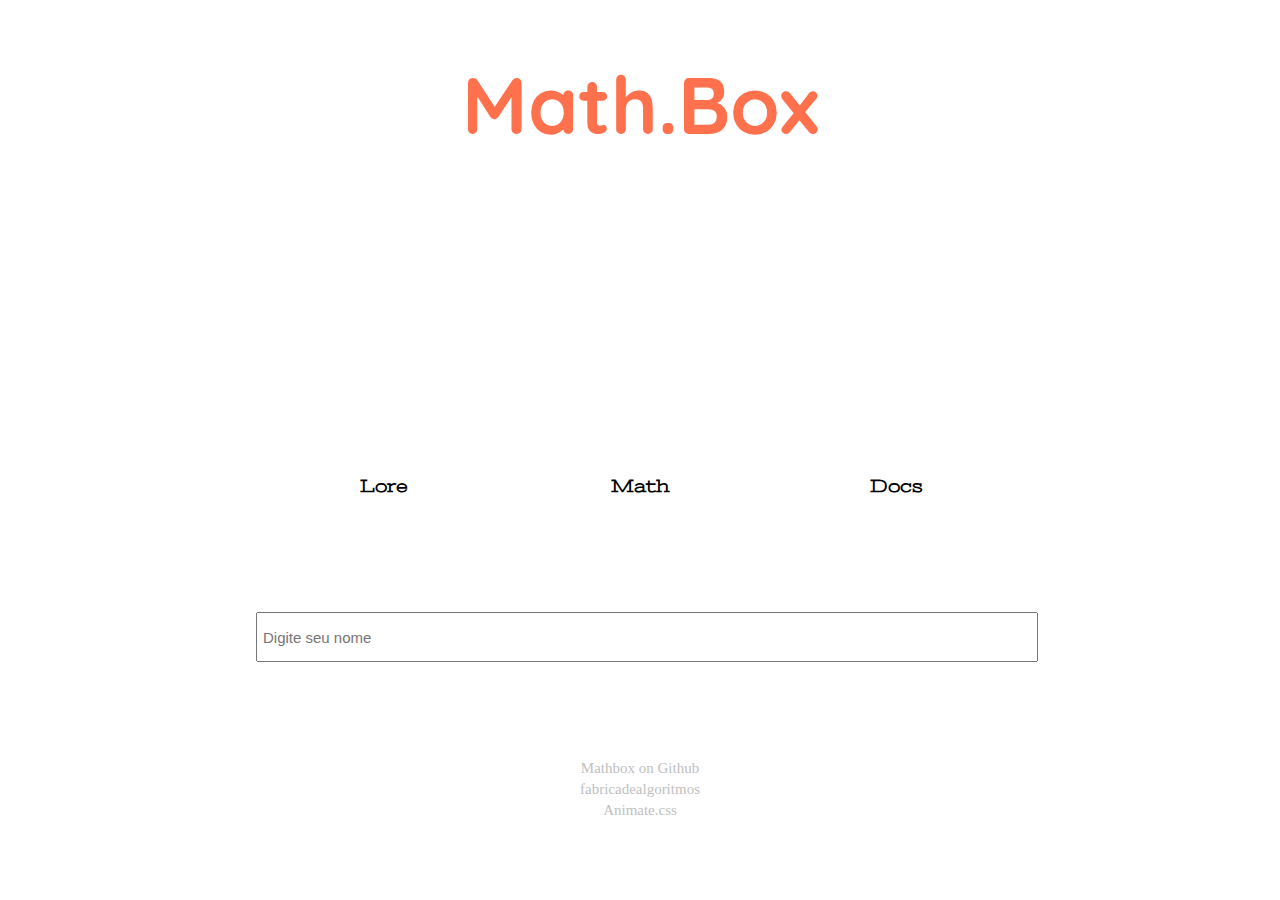
<file: index.html>
<!doctype html>
<html lang="pt-br">
<head>
    <meta charset="utf-8"/>
    <title>math.Box</title>
    <link rel="stylesheet" type="text/css" href="style.css"/>
    <link rel="stylesheet" type="text/css" href="colors.css"/>
    <link rel="stylesheet" type="text/css" href="fontes.css"/>
    <link rel="stylesheet" type="text/css" href="animate.css"/>
    <link rel="stylesheet" type="text/css" href="math.css"/>
    <link href="https://fonts.googleapis.com/icon?family=Material+Icons"
      rel="stylesheet">
    
    <!-- Cor e fontes padroes -->
    <link href="https://fonts.googleapis.com/css?family=Quicksand|Stint+Ultra+Expanded" rel="stylesheet">
    
    <! -- Javascript -- >
    <script type="text/javascript" language="javascript" src="joken.js"></script>
    <script type="text/javascript" language="javascript" src="acoes.js"></script>
    <script type="text/javascript" language="javascript" src="rand.js"></script>
    <script type="text/javascript" language="javascript" src="math.js"></script>
    <script type="text/javascript" language="javascript" src="palavras.js"></script>
    <script type="text/javascript" language="javascript" src="usuario.js"></script>
    <script type="text/javascript" language="javascript" src="lore.js"></script>
    
    <!-- Scripts Calculadora -->
    <script type="text/javascript" language="javascript" src="calculo.js"></script>
    <script type="text/javascript" language="javascript" src="baskara.js"></script>
    <script type="text/javascript" language="javascript" src="matrizes.js"></script>
    <meta name="viewport" content="width=device-width, initial-scale=1.0">
    
</head>
<body>
    
    <input type="radio" name="god" id="inversion" style="display:none;">
    <div class="main">
        
        <!-- Botoes -->
        <input type="radio" name="btn-menu" id="btn-lore">
        <input type="radio" name="btn-menu" id="btn-math">
        <input type="radio" name="btn-menu" id="btn-docs">
        <input type="radio" name="btn-menu" id="btn-sair">
        
        
          <!-- Cores -->
          <input type="radio" name="color" id="bg-btn-padrao" checked> <!-- cor padrao de background dos botoes-->
          <input type="radio" name="color" id="bg-btn-dark">
          <input type="radio" name="color" id="bg-btn-pink">
          
          <!-- Fontes -->
          <input type="radio" name="fontes" id="fonte-padrao" checked> 
          <input type="radio" name="fontes" id="fonte-dark"> 
          <input type="radio" name="fontes" id="fonte-pink"> 
    
        <div class="painel topo"> 
           <h1 class="logo" id="id-logo">Math.Box</h1>
        </div>
         
        <nav class="painel menu">
            <div class="botoes btn-one"><h1><label for="btn-lore">Lore</label></h1></div>
            <div class="botoes btn-two"><h1><label for="btn-math">Math</label></h1></div>
            <div class="botoes btn-three"><h1><label for="btn-docs" onclick="documentation()">Docs</label></h1></div>
            
            
            <!-- Background colors Buttons-->
            <div class="bg-btn-color bg-btn-one"></div>
            <div class="bg-btn-color bg-btn-two"></div>
            <div class="bg-btn-color bg-btn-three"></div>
        </nav>
        
         <!-- Background Buttons -->
      
        
        <div class="painel baixo">
            <input type="text" name="nome" id="id-nome" maxlength="20" placeholder="Digite seu nome" onkeydown="if(event.keyCode == 13) document.getElementById('btn-nome').click()">
            <input type="button" id="btn-nome" onclick="usuario()">
            
            <footer class="animacoes">
             <p> 
                 <a href="https://github.com/mathbox">Mathbox on Github</a><br/>
                 <a href="https://fabricadealgoritmos.github.io">fabricadealgoritmos</a><br/>
                 <a href="https://daneden.github.io/animate.css/" target="_blank">Animate.css</a>
            </p>
            </footer>
        </div>
        
        <!-- Efeitos -->
        <input type="checkbox" name="rubberBand" id="id-rubberBand">
        <input type="checkbox" name="bounce" id="id-bounce">
        
        <div class="terminal">
          <section class="lore animated">
             <label for="comandos" class="lbl-comando">Digite o comando</label><br/>
             <input type="text" name="comandos" id="comandos" maxlength="100" placeholder="command line" onkeydown="if(event.keyCode == 13) document.getElementById('pergunta').click()"> 
             <input type="button" id="pergunta" onclick="responda()">
              
              <div class="lore-body">
                 <div class="lore-heart" id="resposta">
                    Hello! My name is Lore...
                  </div>
                 
              </div>
            </section>
        </div> <!--fim terminal lore-->
        
        <div class="calculadora">
            
            <section class="maquina">
                <label for="btn-sair" class="fechar"><i class="material-icons">&#xE882;</i></label>
                
                <input type="radio" name="mat" id="mat-padrao" checked>
                <input type="radio" name="mat" id="mat-bask">
                <input type="radio" name="mat" id="mat-matriz">
                
        
                    <label for="mat-padrao" class="opcoes lbl-pad" onclick="result_limpa()">padrao</label>
                    <label for="mat-bask" class="opcoes lbl-bask" onclick="result_limpa()">baskara</label>
                    <label for="mat-matriz" class="opcoes lbl-matriz" onclick="msg()">matriz</label>
                
                <div class="operacoes">
                    <input type="radio" name="operators" id="id-add" checked>
                    <input type="radio" name="operators" id="id-sub">
                    <input type="radio" name="operators" id="id-mult">
                    <input type="radio" name="operators" id="id-div"> 
                    

                    <section class="operadores">
                       <ul>
                           <li class="li-add animated"><label for="id-add">Adição</label></li>
                           <li class="li-sub animated"><label for="id-sub">Subtração</label></li>
                           <li class="li-mult animated"><label for="id-mult">Multiplicação</label></li>
                           <li class="li-div animated"><label for="id-div">Divisão</label></li>
                        </ul>
                    </section>
                    
                    <section class="calculos calc-padrao">
                        <label for="num-pad">Padrao</label><br>
                        <input type="text" maxlength="128" id="num-pad" name="first" placeholder="{valor1,valor2}" 
                               onkeydown="if(event.keyCode == 13) document.getElementById('btn-calc').click()">
                        
                    </section>
                    
                    <section class="calculos calc-baskara">
                        <label for="num-bask">baskara</label><br>
                        <input type="text" maxlength="128" id="num-bask" name="first" placeholder="{a,b,c}"
                               onkeydown="if(event.keyCode == 13) document.getElementById('btn-calc').click()">
                    </section>
                    
                    <section class="calculos calc-matriz">
                        <label for="a-matriz">matriz</label><br>
                        <input type="text" maxlength="256" id="a-matriz" name="first" placeholder="Matriz A">
                        <br>
                        <br>
                        <input type="text" maxlength="256" id="b-matriz" name="second" placeholder="Matriz B"
                               onkeydown="if(event.keyCode == 13) document.getElementById('btn-calc').click()">
                    </section>
                    
                    <section class="resultado">
                       <h1 id="resultado">Resultado</h1>
                    </section>
                
                    <input type="button" id="btn-calc" onclick="calcula()">
                </div><!--fim operacoes-->
                
                
            </section>
            <input type="checkbox" name="help" id="help">
            <label for="help" class="lbl-help">Help</label>
            <aside class="help">
                <label for="help">voltar</label>
                <ul>
                    <li><h1>Padrao</h1></li>
                    <li>Os valores devem ser colocados dentro das chaves.</li>
                    <li>O resultado será de acordo com a operação escolhida.</li>
                    <li>A operação será feita a partir do primeiro valor. </li>
                    <li>Soma Ex: {1,2} = {3}</li>
                    <li>Subtração Ex: {1,2} = {-1}</li>
                    <li>Multiplicação Ex: {3,2} = {6}</li>
                    <li>Divisao Ex: {1,2} = {0,5}</li>
                </ul>
                
                <ul>
                  <li><h1>Baskara</h1></li>
                  <li>Coloque os valores de a, b, c. Ex: {2, -4, 0}</li>
                  <li>a = 2, b = -4, c = 0</li>
                </ul>
                
                <ul>
                  <li><h1>Matriz</h1></li>
                    <li>Os valores devem ser colocados em blocos de linhas e as colunas separadas por virgula.</li>
                    <li>Ex: {1,0}{0,1};</li>
                    <li>No exemplo é uma matriz de 2 linhas e 2 colunas.</li>
                    <li>É necessário o ponto e virugla(;) para finalizar o ultimo bloco/linha da matriz.</li>
                    <li>Matriz A e B precisam ter o mesmo numero de linhas e colunas.</li>
                </ul>
        
            </aside>
        </div><!--Fim Div calculadora -->
    
    </div>
    
    
</body>
</html>
</file>
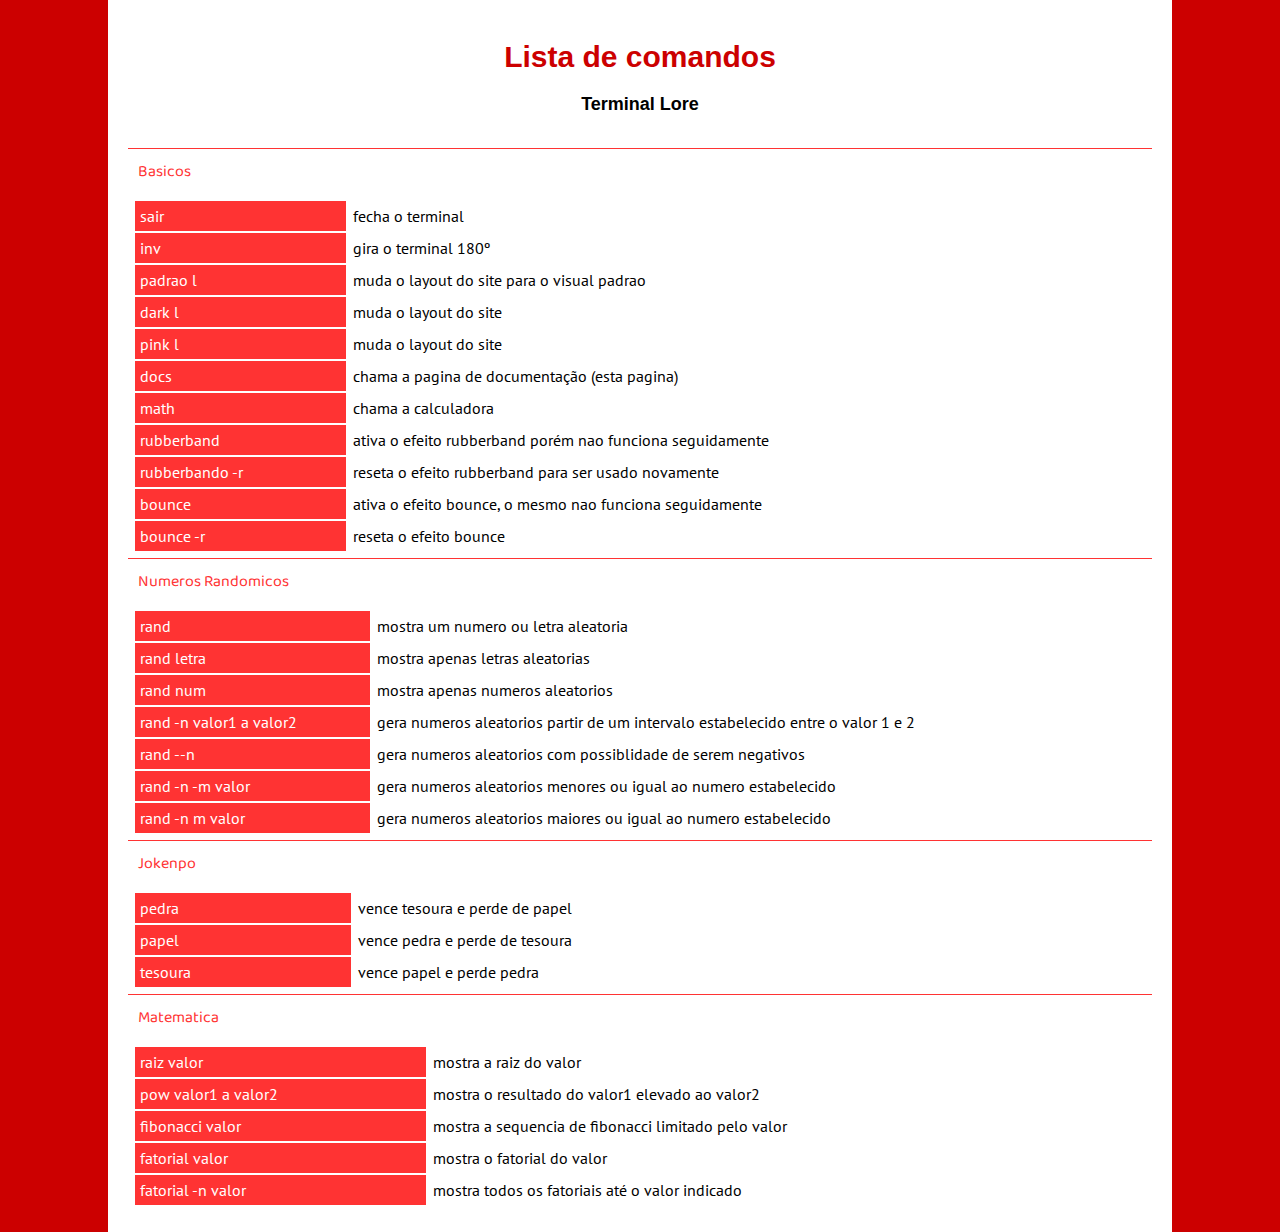
<file: doc.html>
<!doctype html>
<html lang="pt-br">
<head>
    <meta charset="utf-8"/>
    <title>Comandos - Lore</title>
      <link href="https://fonts.googleapis.com/css?family=Baloo" rel="stylesheet">
    <link href="https://fonts.googleapis.com/css?family=PT+Sans" rel="stylesheet">
    <style>
        body {
            padding: 0;
            margin: 0;
            background-color: #cc0000;
            font-family: 'calibri',sans-serif;
        }
        
        .main {
            padding: 20px;
            margin: 0 auto;
            top: 0;
            width: 80vw;
            height: 100%;
            max-height: 100%;
            background: #fff;       
        }
        
        .main h1 {
            font-size: 30px;
            text-align: center;
            color: #cc0000;
        }
        
        .main h2 {
            font-size: 18px;
            text-align: center;
        }
        
        .tabela {
            width: 100%;
            padding: 5px;
            
        }
        
        .tabela td{
            font-family:'PT Sans', sans-serif;
            padding: 5px;
        }
        
        .tabela .td1 {
            background: #ff3333;
            color: #fff;
        }
        
        .main caption {
            padding: 10px;
            font-family: 'Baloo', cursive;
            color: #ff3333;
            text-align: left;
            border-top: 1px solid #ff3333;
        }
        
        
        
        
    </style>
  
</head>
    <body>
        <div class="main">
          <h1>Lista de comandos</h1>
            <h2>Terminal Lore</h2>
            <table class="tabela">
              <caption>Basicos</caption>
                <tr><td class="td1">sair</td> <td> fecha o terminal</td></tr>
                <tr><td class="td1">inv</td> <td>gira o terminal 180º</td></tr>
                <tr><td class="td1">padrao l</td> <td>muda o layout do site para o visual padrao</td></tr>
                <tr><td class="td1">dark l </td> <td>muda o layout do site</td></tr>
                <tr><td class="td1">pink l </td> <td> muda o layout do site</td></tr>
                <tr><td class="td1">docs</td> <td>chama a pagina de documentação (esta pagina)</td></tr>
                <tr><td class="td1">math</td> <td>chama a calculadora</td></tr>
                <tr><td class="td1">rubberband </td> <td>ativa o efeito rubberband porém nao funciona seguidamente</td></tr>
                <tr><td class="td1">rubberbando -r </td> <td>reseta o efeito rubberband para ser usado novamente</td></tr>
                <tr><td class="td1">bounce </td> <td> ativa o efeito bounce, o mesmo nao funciona seguidamente</td></tr>
                <tr><td class="td1">bounce -r </td> <td> reseta o efeito bounce</td></tr>
                <br/>
            </table>
            
            <table class="tabela">
            <caption>Numeros Randomicos</caption>
                <tr><td class="td1">rand</td> <td>mostra um numero ou letra aleatoria</td></tr>
                <tr><td class="td1">rand letra</td> <td>mostra apenas letras aleatorias</td></tr>
                <tr><td class="td1">rand num</td> <td>mostra apenas numeros aleatorios</td></tr>
                <tr><td class="td1">rand -n valor1 a valor2</td> <td>gera numeros aleatorios partir de um intervalo estabelecido entre o valor 1 e 2</td></tr>
                <tr><td class="td1">rand --n</td> <td>gera numeros aleatorios com possiblidade de serem negativos</td></tr>
                <tr><td class="td1">rand -n -m valor</td> <td>gera numeros aleatorios menores ou igual ao numero estabelecido</td></tr>
                <tr><td class="td1">rand -n m valor</td> <td>gera numeros aleatorios maiores ou igual ao numero estabelecido</td></tr>
            </table>
            
            <table class="tabela">
            <caption>Jokenpo </caption>
                <tr><td class="td1">pedra</td> <td>vence tesoura e perde de papel</td></tr>
                <tr><td class="td1">papel</td> <td>vence pedra e perde de tesoura</td></tr>
                <tr><td class="td1">tesoura</td> <td>vence papel e perde pedra</td></tr>
            </table>    
    
            
            <table class="tabela">
            <caption>Matematica</caption>
                <tr><td class="td1">raiz valor</td> <td>mostra a raiz do valor</td></tr>
                <tr><td class="td1">pow valor1 a valor2</td> <td>mostra o resultado do valor1 elevado ao valor2</td></tr>
                <tr><td class="td1">fibonacci valor</td> <td>mostra a sequencia de fibonacci limitado pelo valor</td></tr>
                <tr><td class="td1">fatorial valor</td> <td>mostra o fatorial do valor</td></tr>
                <tr><td class="td1">fatorial -n valor</td> <td>mostra todos os fatoriais até o valor indicado</td></tr>
            </table>
            
        </div>
    </body>
</html>
</file>
<file: style.css>
@charset "UTF-8";

body{
    margin: 0;
    padding: 0;
}

.main{
    position: absolute;
    z-index: 0;
    padding: 0;
    margin: 0;
    width: 100vw;
    height: 100vh;
    overflow: hidden;
    left: 0;
    top: 0;
    transform: .1s;
    transition: .1s;
}

.painel{
    position: absolute;
    width: 100vw;
    padding: 0;
    margin: 0;
    z-index: 100;
}

.topo{
    top: 0;
    left: 0;
    height: 50vh;
    padding: 0;
    margin: 0;
}

.logo {
    font-size: 80px;
    text-align: center;
    padding:0;
}

.menu {
    top: 50%;
    left: 0;
    height: 10vh;
    padding: 0;
    margin: 0;
}

.baixo{
    height: 40vh;
    bottom: 0;
    left: 0;
    padding: 0;
    margin: 0;
}

/* MENU */

.botoes{
    position: absolute;
    padding: 0;
    margin: 0;
    width: 20vw;
    height: 10vh;
    z-index: 10;
}

.btn-one{
    left: 20%;
}

.btn-one:hover ~ .bg-btn-one{
    left: 20%;
}

.btn-two{
    left: 40%;
}

.btn-two:hover ~ .bg-btn-two{
    top: 1px;
}

.btn-three{
    left: 60%;
}

.btn-three:hover ~ .bg-btn-three{
    right: 20%;
}

.botoes h1{
   text-align: center;
   font-size: 18px;
}

.botoes label{
    position: absolute;
    width: 20vw;
    height: 10vh;
    left: 0;
    top: 0;
    padding-top: 10%;
    cursor: pointer;
    transition: 1s;
}

.botoes label:hover{
    transform: translateY(-3px);
}

.bg-btn-color{
    position: absolute;
    width: 20vw;
    top: 1px;
    height: 10vh;
    border-radius: 5px;
    transform: .6s;
    transition: .6s ease;
}

.bg-btn-one{
    left: -100%;
}

.bg-btn-two {
    left: 40%;
    top: -800%;
}

.bg-btn-three {
    right: -100%;
}

input[name="nome"]{
    width: 60vw;
    height: 4vh;
    position: absolute;
    top: 20%;
    left: 20%;
    font-size: 15px;
    padding: 5px;
}

input[id="btn-nome"]{display: none;}


/* TERMINAL */

.terminal {
    position: absolute;
    top: 100%;
    right: 0;
    margin: 0;
    padding: 2px;
    width: 100vw;
    height: 100vh;
    z-index: 999;
    overflow: hidden;
    transform: .6s;
    transition: .6s ease;
    background: rgba(255,255,255,.9);
}

input[id="btn-lore"]:checked ~ .terminal{
    top: 0;
}

input[id="btn-lore"]:checked ~ .menu .bg-btn-one{
    left: 20%;
}

/* Lore */

.lore {
    position: absolute;
    width: 70vw;
    height: 80vh;
    left: 15%;
    bottom: 8%;
    border-radius: 10px;
    transform: 1s;
    transition: 1s ease;
}

.terminal .lore:hover{
    bottom: 10%;
}

input[name="rubberBand"]:checked ~ .terminal .lore {
  -webkit-animation-name: rubberBand;
  animation-name: rubberBand;
}

input[name="bounce"]:checked ~ .terminal .lore{
/*  -webkit-animation-name: bounce;
  animation-name: bounce;
  -webkit-transform-origin: center bottom;
  transform-origin: center bottom;  */
  -webkit-animation-name: bounceIn;
  animation-name: bounceIn;
}

.lore .lbl-comando{
    position: absolute;
    left: 10%;
    top: 4%;
    cursor: pointer;
}

.lore input[name="comandos"]{
    width: 80%;
    height: 5%;
    position: absolute;
    left: 10%;
    top: 10%;
    font-size: 18px;
    font-family: monospace;
    padding: 5px;
}

.lore-body{
    position: absolute;
    width: 80%;
    height: 50%;
    left: 10%;
    bottom: 20%;
    border-radius: 5px;
    padding: 10px;
    overflow: auto;
}

.lore input[id="pergunta"]{display: none;}

/* */

input[id="btn-lore"]:checked ~ .menu label{
    color: silver;
}

input[id="btn-math"]:checked ~ .menu .bg-btn-two{
    top: 1px;
}

input[id="btn-math"]:checked ~ .menu label{
    color: silver;
}

input[id="btn-docs"]:checked ~ .menu .bg-btn-three{
    right: 20%;
}

input[id="btn-docs"]:checked ~ .menu label{
    color: silver;
}

input[name="btn-menu"]{display: none;}

input[id="inversion"]:checked ~ .main{
    transform: rotate(180deg);
}

@media(max-width:480px){
    .logo {
        font-size: 30px;
        padding: 0 10px;
    }
    
    .lore{
        width: 90vw;
        left: 4.5%;
        border: 1px solid #000;
    }
    
    .lore .lore-body .lore-heart {
        font-size: 12px;
    }
    
    .lore .lbl-comando{
        top: 3%;
        font-size: 12px;
    }
    
    .menu .botoes label {
        font-size: 13px;
        padding-top: 15px;
    } 
    
    .lore .lbl-comando,#comandos,.lore-body {
        left: 7.5%;
    }

}


/* Efeitos */

/*
   OS CODIGOS ABAIXO NÂO FORAM FEITOS PELO DESENVOLVEDOR DESTE SITE

   ESTE CODIGO DAS ANIMAÇÕES ESTÃO DISPONÍVEIS NO GITHUB

   LINK DO SITE: https://daneden.github.io/animate.css/

   AUTHOR ORIGINAL DO ANIMATE.CSS: https://github.com/daneden/animate.css

   
*/

.animacoes {
    position: absolute;
    width: 100vw;
    height: 40%;
    bottom: 0;
    left: 0;
    z-index: 999;
    padding: 0;
}

.animacoes p{
    padding: 0;
    margin: 0;
    text-align: center;
}

.animacoes p a {
    font-family: 'calibri';
    font-size: 15px;
    text-decoration: none;
    color: silver;
    padding: 5px;
}

.animacoes p a:hover{
    color:aqua;
}
.animated {
  -webkit-animation-duration: 1s;
  animation-duration: 1s;
  -webkit-animation-fill-mode: both;
  animation-fill-mode: both;
}

.animated.infinite {
  -webkit-animation-iteration-count: infinite;
  animation-iteration-count: infinite;
}

.animated.hinge {
  -webkit-animation-duration: 2s;
  animation-duration: 2s;
}

.animated.flipOutX,
.animated.flipOutY,
.animated.bounceIn,
.animated.bounceOut {
  -webkit-animation-duration: .75s;
  animation-duration: .75s;
}


/* BOUNCE */

@-webkit-keyframes bounce {
  from, 20%, 53%, 80%, to {
    -webkit-animation-timing-function: cubic-bezier(0.215, 0.610, 0.355, 1.000);
    animation-timing-function: cubic-bezier(0.215, 0.610, 0.355, 1.000);
    -webkit-transform: translate3d(0,0,0);
    transform: translate3d(0,0,0);
  }

  40%, 43% {
    -webkit-animation-timing-function: cubic-bezier(0.755, 0.050, 0.855, 0.060);
    animation-timing-function: cubic-bezier(0.755, 0.050, 0.855, 0.060);
    -webkit-transform: translate3d(0, -30px, 0);
    transform: translate3d(0, -30px, 0);
  }

  70% {
    -webkit-animation-timing-function: cubic-bezier(0.755, 0.050, 0.855, 0.060);
    animation-timing-function: cubic-bezier(0.755, 0.050, 0.855, 0.060);
    -webkit-transform: translate3d(0, -15px, 0);
    transform: translate3d(0, -15px, 0);
  }

  90% {
    -webkit-transform: translate3d(0,-4px,0);
    transform: translate3d(0,-4px,0);
  }
}

@keyframes bounce {
  from, 20%, 53%, 80%, to {
    -webkit-animation-timing-function: cubic-bezier(0.215, 0.610, 0.355, 1.000);
    animation-timing-function: cubic-bezier(0.215, 0.610, 0.355, 1.000);
    -webkit-transform: translate3d(0,0,0);
    transform: translate3d(0,0,0);
  }

  40%, 43% {
    -webkit-animation-timing-function: cubic-bezier(0.755, 0.050, 0.855, 0.060);
    animation-timing-function: cubic-bezier(0.755, 0.050, 0.855, 0.060);
    -webkit-transform: translate3d(0, -30px, 0);
    transform: translate3d(0, -30px, 0);
  }

  70% {
    -webkit-animation-timing-function: cubic-bezier(0.755, 0.050, 0.855, 0.060);
    animation-timing-function: cubic-bezier(0.755, 0.050, 0.855, 0.060);
    -webkit-transform: translate3d(0, -15px, 0);
    transform: translate3d(0, -15px, 0);
  }

  90% {
    -webkit-transform: translate3d(0,-4px,0);
    transform: translate3d(0,-4px,0);
  }
}


/* RUBBERBAND */

@-webkit-keyframes rubberBand {
  from {
    -webkit-transform: scale3d(1, 1, 1);
    transform: scale3d(1, 1, 1);
  }

  30% {
    -webkit-transform: scale3d(1.25, 0.75, 1);
    transform: scale3d(1.25, 0.75, 1);
  }

  40% {
    -webkit-transform: scale3d(0.75, 1.25, 1);
    transform: scale3d(0.75, 1.25, 1);
  }

  50% {
    -webkit-transform: scale3d(1.15, 0.85, 1);
    transform: scale3d(1.15, 0.85, 1);
  }

  65% {
    -webkit-transform: scale3d(.95, 1.05, 1);
    transform: scale3d(.95, 1.05, 1);
  }

  75% {
    -webkit-transform: scale3d(1.05, .95, 1);
    transform: scale3d(1.05, .95, 1);
  }

  to {
    -webkit-transform: scale3d(1, 1, 1);
    transform: scale3d(1, 1, 1);
  }
}

@keyframes rubberBand {
  from {
    -webkit-transform: scale3d(1, 1, 1);
    transform: scale3d(1, 1, 1);
  }

  30% {
    -webkit-transform: scale3d(1.25, 0.75, 1);
    transform: scale3d(1.25, 0.75, 1);
  }

  40% {
    -webkit-transform: scale3d(0.75, 1.25, 1);
    transform: scale3d(0.75, 1.25, 1);
  }

  50% {
    -webkit-transform: scale3d(1.15, 0.85, 1);
    transform: scale3d(1.15, 0.85, 1);
  }

  65% {
    -webkit-transform: scale3d(.95, 1.05, 1);
    transform: scale3d(.95, 1.05, 1);
  }

  75% {
    -webkit-transform: scale3d(1.05, .95, 1);
    transform: scale3d(1.05, .95, 1);
  }

  to {
    -webkit-transform: scale3d(1, 1, 1);
    transform: scale3d(1, 1, 1);
  }
}

/* BOUNCEIN */
@-webkit-keyframes bounceIn {
  from, 20%, 40%, 60%, 80%, to {
    -webkit-animation-timing-function: cubic-bezier(0.215, 0.610, 0.355, 1.000);
    animation-timing-function: cubic-bezier(0.215, 0.610, 0.355, 1.000);
  }

  0% {
    opacity: 0;
    -webkit-transform: scale3d(.3, .3, .3);
    transform: scale3d(.3, .3, .3);
  }

  20% {
    -webkit-transform: scale3d(1.1, 1.1, 1.1);
    transform: scale3d(1.1, 1.1, 1.1);
  }

  40% {
    -webkit-transform: scale3d(.9, .9, .9);
    transform: scale3d(.9, .9, .9);
  }

  60% {
    opacity: 1;
    -webkit-transform: scale3d(1.03, 1.03, 1.03);
    transform: scale3d(1.03, 1.03, 1.03);
  }

  80% {
    -webkit-transform: scale3d(.97, .97, .97);
    transform: scale3d(.97, .97, .97);
  }

  to {
    opacity: 1;
    -webkit-transform: scale3d(1, 1, 1);
    transform: scale3d(1, 1, 1);
  }
}

@keyframes bounceIn {
  from, 20%, 40%, 60%, 80%, to {
    -webkit-animation-timing-function: cubic-bezier(0.215, 0.610, 0.355, 1.000);
    animation-timing-function: cubic-bezier(0.215, 0.610, 0.355, 1.000);
  }

  0% {
    opacity: 0;
    -webkit-transform: scale3d(.3, .3, .3);
    transform: scale3d(.3, .3, .3);
  }

  20% {
    -webkit-transform: scale3d(1.1, 1.1, 1.1);
    transform: scale3d(1.1, 1.1, 1.1);
  }

  40% {
    -webkit-transform: scale3d(.9, .9, .9);
    transform: scale3d(.9, .9, .9);
  }

  60% {
    opacity: 1;
    -webkit-transform: scale3d(1.03, 1.03, 1.03);
    transform: scale3d(1.03, 1.03, 1.03);
  }

  80% {
    -webkit-transform: scale3d(.97, .97, .97);
    transform: scale3d(.97, .97, .97);
  }

  to {
    opacity: 1;
    -webkit-transform: scale3d(1, 1, 1);
    transform: scale3d(1, 1, 1);
  }
}
</file>
<file: colors.css>
@font-face {
    font-family: 'Fpink';
    src: url('powerpuffgirlsfont.ttf');
}

@font-face {
    font-family: 'Fdark';
    src: url('Circular Abstracts.ttf')
}

/* Layout Padrao */

input[name="color"]{display: none;}

/* Background menu padrao */

input[id="bg-btn-padrao"]:checked ~ .topo {
    background-color: #fff;
}

input[id="bg-btn-padrao"]:checked ~ .menu .bg-btn-one{
    background-color: #80ccff;
    border-bottom: 10px solid #008ae6;
}

input[id="bg-btn-padrao"]:checked ~ .menu .botoes:hover label {
    color: #fff;
    text-shadow: 0 3px 6px rgba(0,0,0,1);
}

input[id="bg-btn-padrao"]:checked ~ .terminal .lore{
     border: 4px solid #80ccff;
}

input[id="bg-btn-padrao"]:checked ~ .menu .bg-btn-two{
    background-color: #4dff4d;
    border-bottom: 10px solid #00cc00;
}

input[id="bg-btn-padrao"]:checked ~ .menu .bg-btn-three{
    background-color: #ff1a1a;
    border-bottom: 10px solid #cc0000;
}


input[id="bg-btn-padrao"]:checked ~ .topo .logo{
    color: #ff704d;
    font-family: 'Quicksand', sans-serif;
}


/* Dark Layout */

input[id="bg-btn-dark"]:checked ~ .menu .botoes label{
    color: silver;
}

input[id="bg-btn-dark"]:checked ~ .topo{
    background-color: #000;
}

input[id="bg-btn-dark"]:checked ~ .baixo{
    background-color: rgba(255,255,255,0);
}

input[id="bg-btn-dark"]:checked ~ .menu .bg-btn-one{
    background-color: #000;
    border-bottom: 10px solid #000;
}

input[id="bg-btn-dark"]:checked ~ .menu .bg-btn-two{
    background-color: #000;
    border-bottom: 10px solid #000;
}

input[id="bg-btn-dark"]:checked ~ .menu .bg-btn-three{
    background-color: #000;
    border-bottom: 10px solid #000;
}

input[id="bg-btn-dark"]:checked ~ .menu .botoes:hover label {
    color: silver;
    text-shadow: 0 3px 6px rgba(255,255,255,.3);
}

input[id="bg-btn-dark"]:checked ~ .terminal .lore{
     border: 4px solid #000;
}


input[id="bg-btn-dark"]:checked ~ .topo .logo{
    color: silver;
    font-family: 'Fdark';
}

input[id="bg-btn-dark"]:checked ~ .terminal{
     background: rgba(255,255,255,255);
}

input[id="bg-btn-dark"]:checked ~ .terminal .lore{
     background: #0a0f0f;
    color: silver;
}



/* Pink Layout*/


input[id="bg-btn-pink"]:checked ~ .menu .botoes label{
    color: #e600e6;
}

input[id="bg-btn-pink"]:checked ~ .topo{
    background-color: #ff99ff;
}

input[id="bg-btn-pink"]:checked ~ .baixo{
    background-color: rgba(255,255,255,0);
}

input[id="bg-btn-pink"]:checked ~ .baixo input[id="id-nome"]:focus{
    background: #ffe6ff;
} 

input[id="bg-btn-pink"]:checked ~ .menu .bg-btn-one{
    background-color: #ff99ff;
    border-bottom: 10px solid #e600e6;
}

input[id="bg-btn-pink"]:checked ~ .menu .bg-btn-two{
    background-color: #ff99ff;
    border-bottom: 10px solid #e600e6;
}

input[id="bg-btn-pink"]:checked ~ .menu .bg-btn-three{
    background-color: #ff99ff;
    border-bottom: 10px solid #e600e6;
}

input[id="bg-btn-pink"]:checked ~ .menu .botoes:hover label {
    color: #fff;
}

input[id="bg-btn-pink"]:checked ~ .terminal .lore{
     border: 4px solid  #e600e6;
     box-shadow: 0 6px 26px rgba(0,0,0,.3);
}


input[id="bg-btn-pink"]:checked ~ .topo .logo{
    color: #fff;
    font-family: 'Fpink';
     
}
</file>
<file: fontes.css>
input[id="fonte-padrao"]:checked ~ .menu, .baixo,.lore {
    font-family: 'Stint Ultra Expanded', cursive;
    font-size: 15px;
}

input[id="fonte-dark"]:checked ~ .menu, .baixo{
    font-family: 'Fdark';
    font-size: 10px;
}

input[id="fonte-dark"]:checked ~ .terminal .lore{
    font-family: 'Fdark';
    font-size: 10px;
}

input[id="fonte-pink"]:checked ~ .menu, .baixo{
    font-family: 'Fpink';
    font-size: 12px;
}

input[id="fonte-pink"]:checked ~ .terminal .lore{
    font-family: 'Fpink';
    font-size: 12px;
}

input[id="fonte-pink"]:checked ~ .calculadora {
    font-size: 14px;
}

input[id="fonte-pink"]:checked ~ .calculadora .maquina ul li{
    font-size: 10px;
}

input[id="fonte-dark"]:checked ~ .calculadora{
    font-size: 10px;
}

input[id="fonte-dark"]:checked ~ .calculadora .maquina ul li{
    font-size: 10px;
}
</file>
<file: math.css>
.calculadora {
    position: absolute;
    width: 100vw;
    height: 100vh;
    background: #fff;
    top: -200%;
    left: 0;
    transform: .5s;
    transition: .5s ease;
    z-index: 999;
}

input[id="btn-math"]:checked ~ .calculadora {
    top: 0;
}

input[id="bg-btn-padrao"]:checked ~ .calculadora .maquina {
    font-family: 'Stint Ultra Expanded', cursive;
    border: 4px solid #00e6ac;
    background: #fff;
}

input[id="bg-btn-dark"]:checked ~ .calculadora .maquina {
    font-family: 'Fdark';
    border: 4px solid silver;
    color: silver;
    background: #fff;
}

input[id="bg-btn-dark"]:checked ~ .calculadora {
    background: #000;
}

input[id="bg-btn-pink"]:checked ~ .calculadora .maquina {
    font-family: 'Fpink';
    border: 4px solid #ff99ff;
    box-shadow: 3px 3px 0 #ff99ff; 
}

.calculadora .fechar {
    position: absolute;
    right: 0;
    padding: 5px;
    color: #404040;
    cursor: pointer;
}

.maquina {
    position: absolute;
    width: 70vw;
    height: 90vh;
    left: 15%;
    top: 5%;
    border-radius: 5px;
}

@media(max-width:480px){
    .maquina {
        width: 90vw;
        height: 90%;
        left: 3.5%;
    }
}

/* Operacoes */

.operacoes {
    position: absolute;
    width: 90%;
    height: 80%;
    left: 5%;
    top: 10%;
    border: 1px solid #000;
    overflow: hidden;
}

input[name="mat"]{display: none;}

.opcoes {
    font-size: .9em;
    float: left;
    padding: 10px;
    color: #303030;
    cursor: pointer;
}

input[id="mat-padrao"]:checked ~ .lbl-pad{
    border-bottom: 2px solid red;
}

input[id="mat-bask"]:checked ~ .lbl-bask{
    border-bottom: 2px solid red;
}

input[id="mat-matriz"]:checked ~ .lbl-matriz{
    border-bottom: 2px solid red;
}

@media(max-width: 480px){
    .opcoes{
        padding: 5px;
        font-size: .7em;
    }
}

/* Operadores */
.operadores {
    position: absolute;
    width: 100%;
    height: 8%;
    background-color: #303030;
    left: 0;
    top: 0;
    color: #fff;
}

.operadores ul {
    display: block;
    padding: 0;
    list-style-type: none;
    margin: 0;
}

.operadores ul li {
    display: inline-block;
    font-size: 18px;
    padding: 10px;
}

.operadores ul li:hover{
   background: #fff;
    color: #303030;
      -webkit-animation-name: bounceIn;
  animation-name: bounceIn;
}

.operadores ul li label{
    cursor: pointer;
    padding: 10px;
}

input[id="id-add"]:checked ~ .operadores ul .li-add{
    color: #ff3333;
}

input[id="id-sub"]:checked ~ .operadores ul .li-sub{
    color:#00ccff;
}

input[id="id-mult"]:checked ~ .operadores ul .li-mult{
    color: #00ff00;
}

input[id="id-div"]:checked ~ .operadores ul .li-div{
    color:#cc00cc;
}

@media(max-width:480px){
    .operadores{
        height: 20%;
    }
    
    .operadores ul li {
        padding: 5px;
        font-size: 10px;
    }
    
    .operadores ul li label{
        padding: 5px;
    }
}

/* Calculos */

.calculos {
    position: absolute;
    width: 100%;
    height: 80%;
    bottom: 5%;
    left: 100%;
    background-color: #fff;
    transform: .3s;
    transition: .3s ease;
}

@media(max-width:480px){
    .calculos {
        bottom: 0;
    }
}

input[id="mat-padrao"]:checked ~ .operacoes .calc-padrao{
    left: 0;
}


input[id="mat-bask"]:checked ~ .operacoes .calc-baskara{
    left: 0;
    bottom: 0;
    z-index: 100;
    height: 100%;
}

.calculos input[name="first"]{
    position: absolute;
    width: 80%;
    left: 10%;
    top: 10%;
    height: 5%;
    font-size: 18px;
    padding: 5px;
    letter-spacing: 2px;
}


.calculos input[name="second"]{
    position: absolute;
    width: 80%;
    left: 10%;
    top: 25%;
    height: 5%;
    font-size: 18px;
    padding: 5px;
    letter-spacing: 2px;
}

input[id="mat-matriz"]:checked ~ .operacoes .calc-matriz{
    left: 0;
}

input[id="mat-matriz"]:checked ~ .operacoes .li-div{
    display: none;
}

.calculos label {
    padding: 20px;
    cursor: pointer;
    font-size: .7em;
}

@media(max-width:480px){
    .calculos input[name="first"]{
        left: 7%;
    }
    
    .calculos input[name="second"]{
        left: 7%;
    }
}


/* Resultado */

.resultado {
    position: absolute;
    height: 45%;
    width: 100%;
    bottom: 0;
    z-index: 800;
    overflow: auto;
}

.resultado h1{
    text-align: center;
    color: #000;
    padding: 0;
    margin: 0;
}

@media(max-width:480px){
    .resultado h1{
        font-size: 12px;
    }
}

/* HELP */

.help {
    border: 1px solid #000;
    position: absolute;
    width: 100%;
    height: 100%;
    bottom: -100%;
    right: 0;
    opacity: 0;
    background: #fff;
    z-index: 900;
    transform: .5s;
    transition: .5s ease-in-out;
    overflow: auto;
}

.lbl-help{
    position: absolute;
    right: 0;
    padding: 30px;
    color: red;
    cursor: pointer;
    bottom: 0;
    font-family: 'Stint Ultra Expanded', cursive;
}

.help label{
    float: right;
    padding: 10px;
    color: red;
    cursor: pointer;
    font-family: 'Stint Ultra Expanded', cursive;
}

input[id="help"]:checked ~ .help {
    bottom: 0;
    opacity: 1;
}

.help ul li h1{
    font-family: 'calibri',sans-serif;
    color: indianred;
}

.help ul li {
   font-family: 'Stint Ultra Expanded', cursive;
    letter-spacing: 1px;
    line-height: 2;
}

.help ul {
    float: left;
    list-style: none;
    padding: 20px;
    margin: 0;
}

input[name="help"]{display: none;}
</file>
